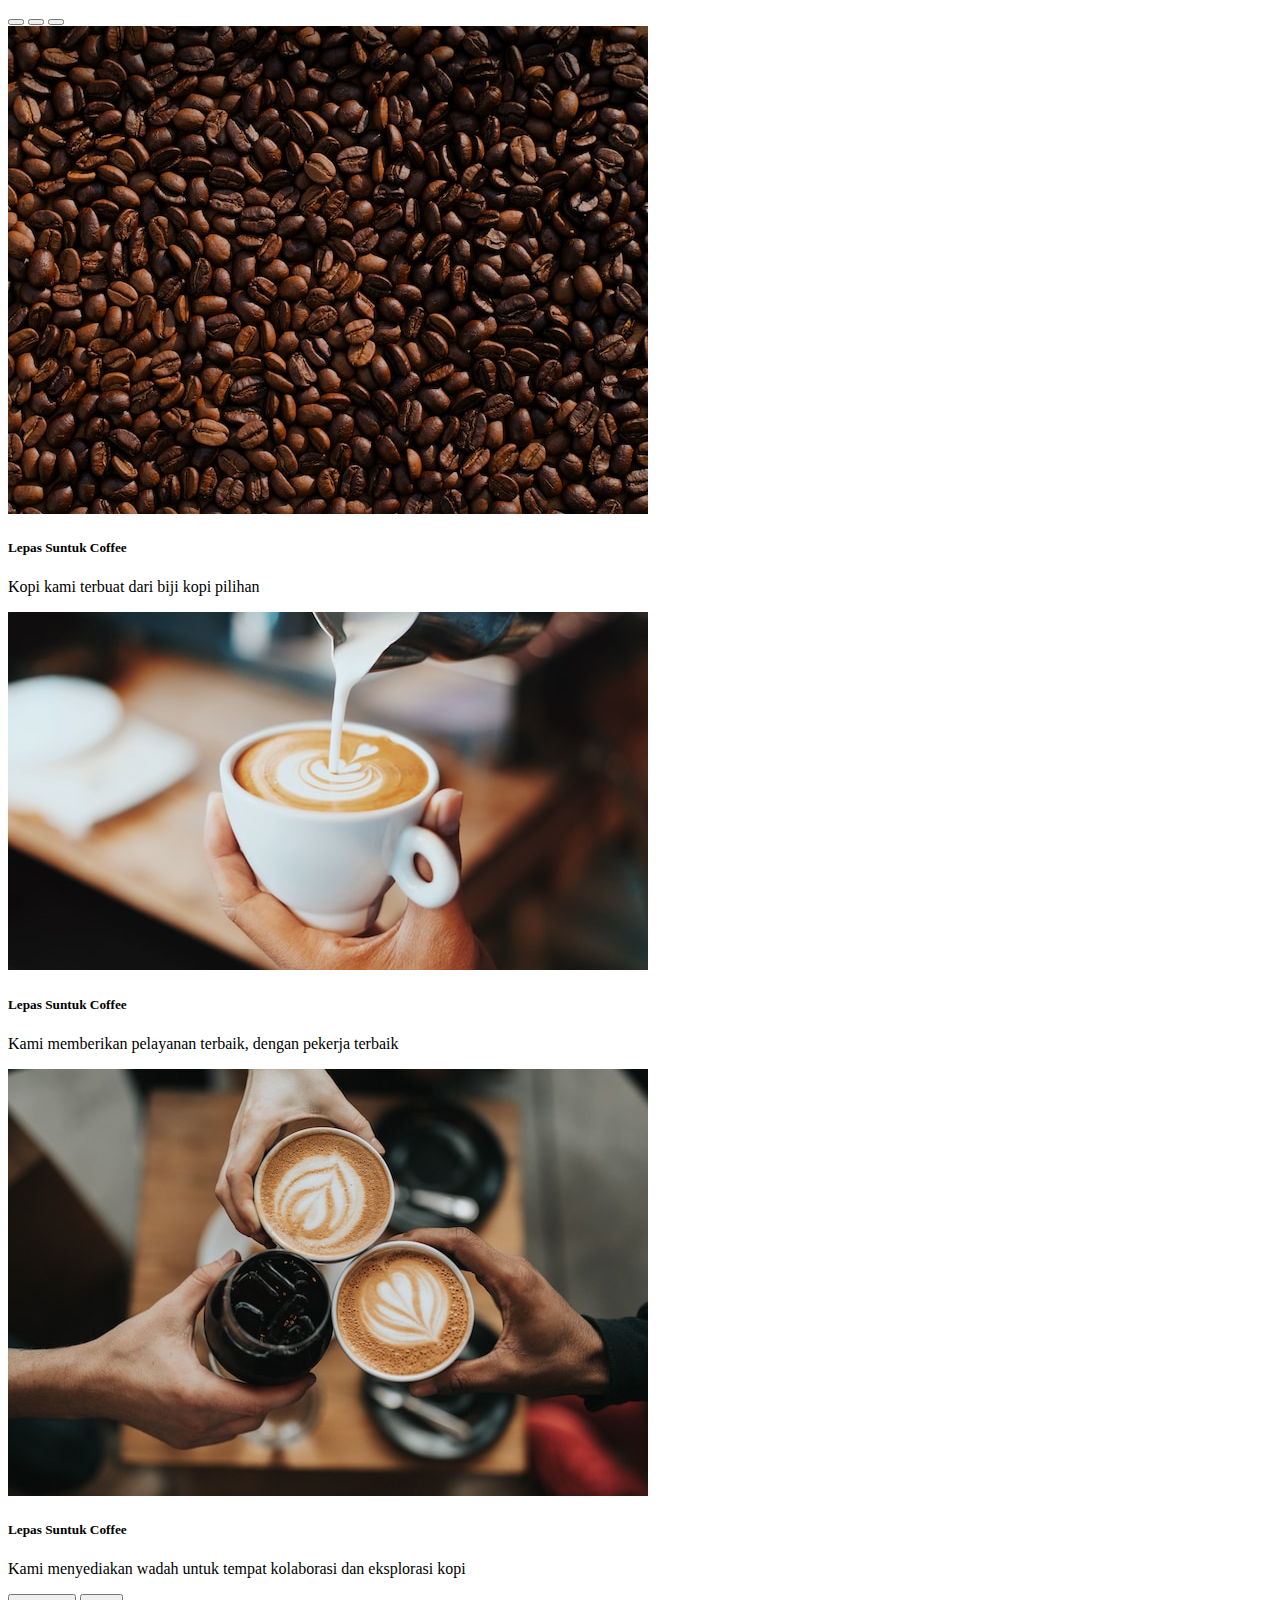
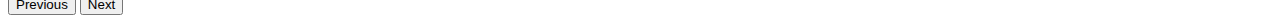
<file: ex.html>
<!DOCTYPE html>
<html lang="en">
<head>
    <meta charset="UTF-8">
    <meta name="viewport" content="width=device-width, initial-scale=1.0">
    <title>Document</title>

    <link href="https://cdn.jsdelivr.net/npm/bootstrap@5.3.0/dist/css/bootstrap.min.css" rel="stylesheet" integrity="sha384-9ndCyUaIbzAi2FUVXJi0CjmCapSmO7SnpJef0486qhLnuZ2cdeRhO02iuK6FUUVM" crossorigin="anonymous">

    <script src="https://cdn.jsdelivr.net/npm/@popperjs/core@2.11.8/dist/umd/popper.min.js" integrity="sha384-I7E8VVD/ismYTF4hNIPjVp/Zjvgyol6VFvRkX/vR+Vc4jQkC+hVqc2pM8ODewa9r" crossorigin="anonymous"></script>
    <script src="https://cdn.jsdelivr.net/npm/bootstrap@5.3.0/dist/js/bootstrap.min.js" integrity="sha384-fbbOQedDUMZZ5KreZpsbe1LCZPVmfTnH7ois6mU1QK+m14rQ1l2bGBq41eYeM/fS" crossorigin="anonymous"></script>

</head>
<body>

    <div id="carouselExampleCaptions" class="carousel slide">
        <div class="carousel-indicators">
          <button type="button" data-bs-target="#carouselExampleCaptions" data-bs-slide-to="0" class="active" aria-current="true" aria-label="Slide 1"></button>
          <button type="button" data-bs-target="#carouselExampleCaptions" data-bs-slide-to="1" aria-label="Slide 2"></button>
          <button type="button" data-bs-target="#carouselExampleCaptions" data-bs-slide-to="2" aria-label="Slide 3"></button>
        </div>
        <div class="carousel-inner">
          <div class="carousel-item active">
            <img src="img/fpbiji.jpg" class="d-block w-100" alt="...">
            <div class="carousel-caption d-none d-md-block">
              <h5>Lepas Suntuk Coffee</h5>
              <p>Kopi kami terbuat dari biji kopi pilihan</p>
            </div>
          </div>
          <div class="carousel-item">
            <img src="img/fpbarista.jpg" class="d-block w-100" alt="...">
            <div class="carousel-caption d-none d-md-block">
              <h5>Lepas Suntuk Coffee</h5>
              <p>Kami memberikan pelayanan terbaik, dengan pekerja terbaik</p>
            </div>
          </div>
          <div class="carousel-item">
            <img src="img/fpngopi.jpg" class="d-block w-100" alt="...">
            <div class="carousel-caption d-none d-md-block">
              <h5>Lepas Suntuk Coffee</h5>
              <p>Kami menyediakan wadah untuk tempat kolaborasi dan eksplorasi kopi</p>
            </div>
          </div>
        </div>
        <button class="carousel-control-prev" type="button" data-bs-target="#carouselExampleCaptions" data-bs-slide="prev">
          <span class="carousel-control-prev-icon" aria-hidden="true"></span>
          <span class="visually-hidden">Previous</span>
        </button>
        <button class="carousel-control-next" type="button" data-bs-target="#carouselExampleCaptions" data-bs-slide="next">
          <span class="carousel-control-next-icon" aria-hidden="true"></span>
          <span class="visually-hidden">Next</span>
        </button>
      </div>
    
</body>
</html>
</file>
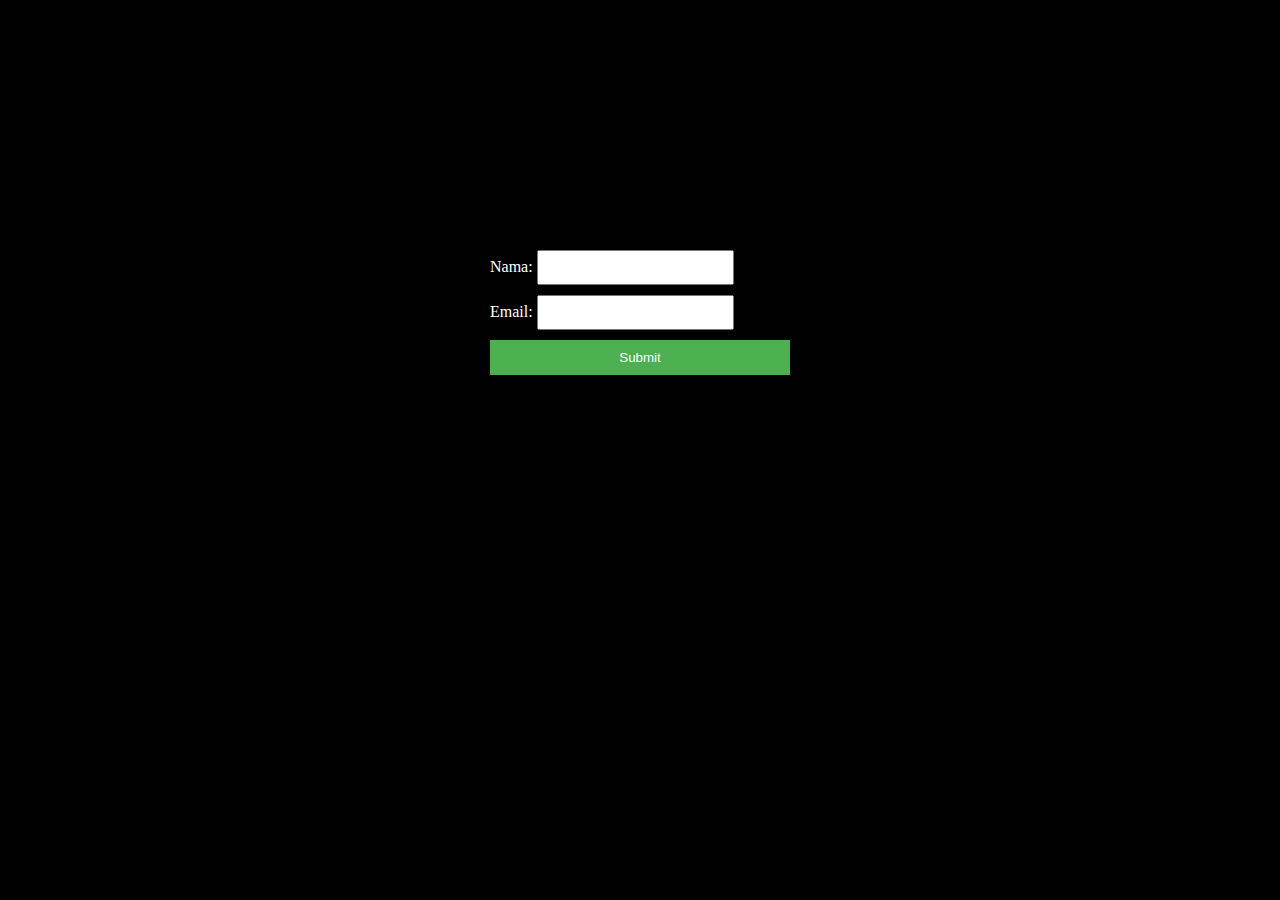
<file: login.html>
<!doctype html>
<html lang="en">
  <head>
    <meta charset="utf-8">
    <meta name="viewport" content="width=device-width, initial-scale=1">
    <title>Login Form</title>
    <link href="https://cdn.jsdelivr.net/npm/bootstrap@5.3.0/dist/css/bootstrap.min.css" rel="stylesheet" integrity="sha384-9ndCyUaIbzAi2FUVXJi0CjmCapSmO7SnpJef0486qhLnuZ2cdeRhO02iuK6FUUVM" crossorigin="anonymous">
    <link rel="stylesheet" href="login.css">
</head>
  <body>
    
      <!-- <div class="login-form">
        <form action="process_login.php" method="POST">
          <label for="username">Username:</label>
          <input type="text" id="username" name="username" required>
          
          <label for="password">Password:</label>
          <input type="password" id="password" name="password" required>
          
          <button type="submit">Login</button>
        </form>
        
    </div> -->

    <div class="container">
        <div class="row justify-content-center">
          <div class="col-md-6">
            <form>
              <div class="form-group">
              <label for="nama">Nama:</label>
              <input type="text" class="form-control" id="nama">
            </div>
            <div class="form-group">
              <label for="email">Email:</label>
              <input type="email" class="form-control" id="email">
            </div>
            <button type="submit" class="btn btn-primary">Submit</button>
          </form>
        </div>
      </div>
  </div>
    
    
    
    
    <script src="https://cdn.jsdelivr.net/npm/bootstrap@5.3.0/dist/js/bootstrap.bundle.min.js" integrity="sha384-geWF76RCwLtnZ8qwWowPQNguL3RmwHVBC9FhGdlKrxdiJJigb/j/68SIy3Te4Bkz" crossorigin="anonymous"></script>
</body>
</html>
</file>
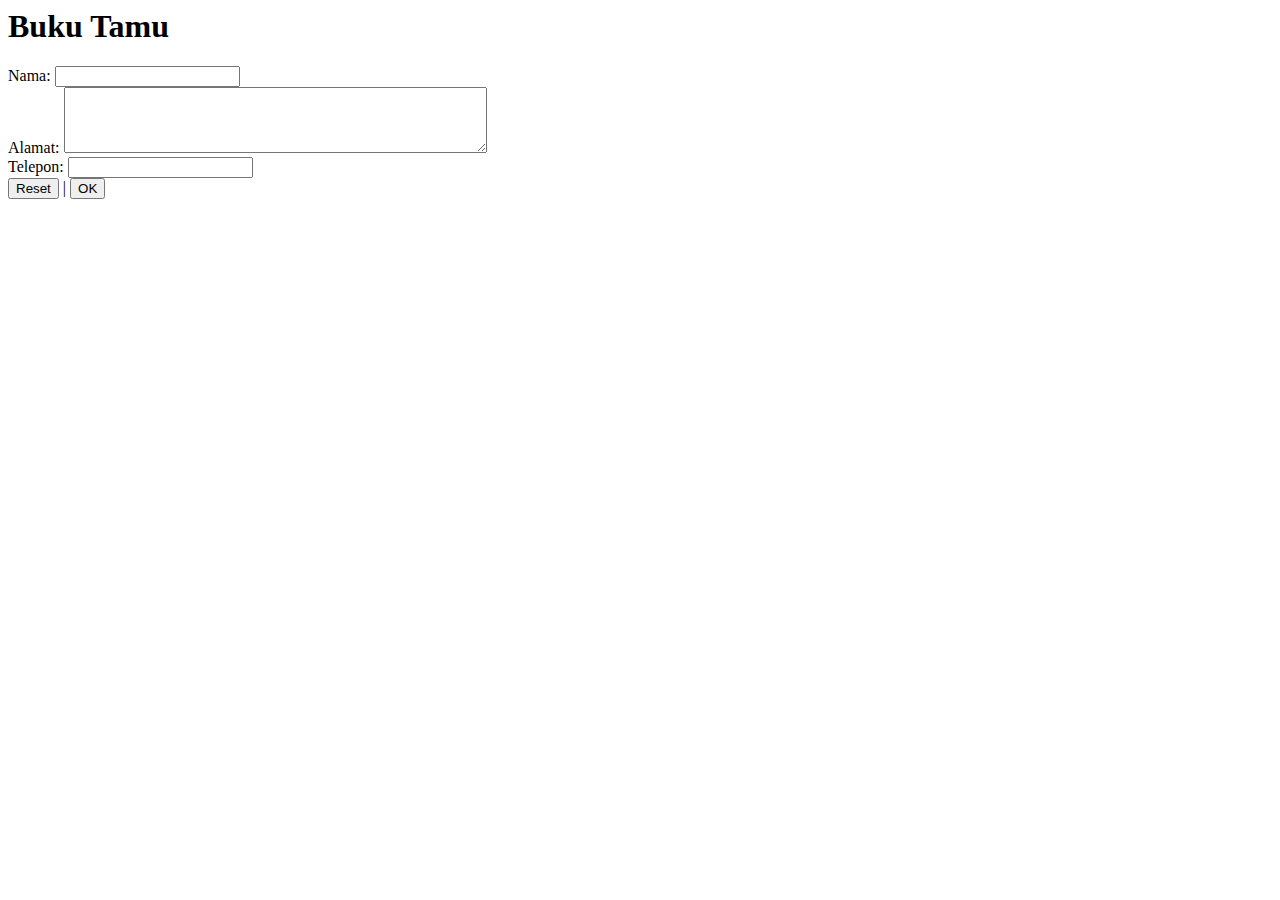
<file: js/insert_db.html>
<html><head><title>input data dari form</title></head>
<body>
<form method="post" action="proses_form.php">
<h1>Buku Tamu</h1>
Nama: <input type="text" name="nama" maxlength="20" size="20">
<br>
Alamat: <textarea name="alamat" cols="50" rows="4"></textarea>
<br>
Telepon: <input type="text" name="telepon" maxlength="20" size="20">
<br>
<input type="reset" value="Reset"> |
<input type="submit" value="OK">
</form>

</body></html>
</file>
<file: login.css>
:root {
    --primary: #b6895b;
    --bg: #010101;
}

body{
    /* font-family: 'Poppins', sans-serif; */
    background-color: var(--bg);
    color: #fff;
    /* max-width: 100rem; */
    /* min-height: 5000px; */
}

.container {
    position: relative;
    margin-top: 250px;
}

form {
    display: flex;
    flex-direction: column;
    max-width: 300px;
    margin: 0 auto;
  }
  
  label {
    margin-bottom: 5px;
  }
  
  input {
    padding: 8px;
    margin-bottom: 10px;
  }
  
  button {
    padding: 10px 20px;
    background-color: #4CAF50;
    color: white;
    border: none;
    cursor: pointer;
  }
  
  button:hover {
    background-color: #45a049;
  }
</file>
